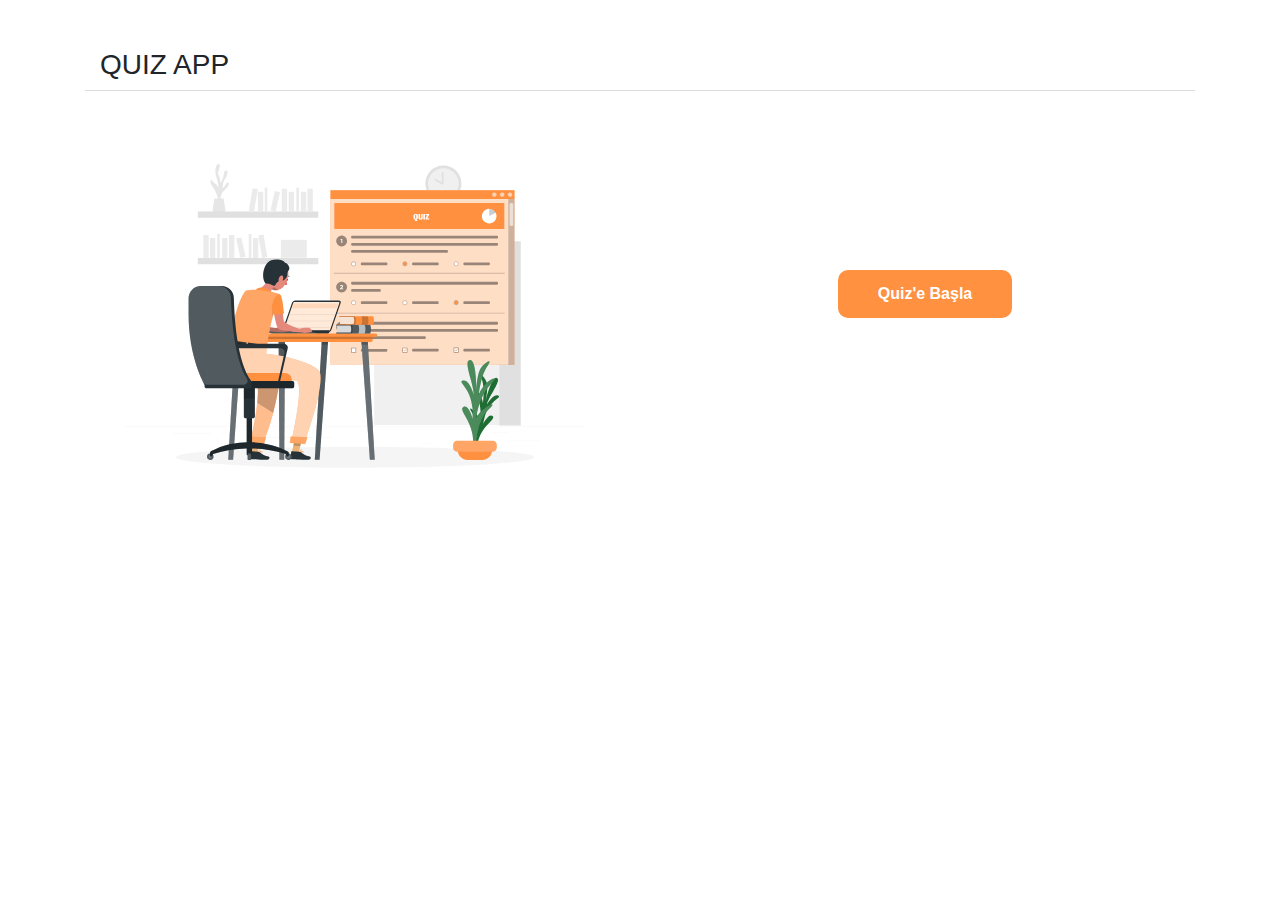
<file: quizApp/quizApp.html>
<!DOCTYPE html>
<html lang="en">

<head>
    <meta charset="UTF-8">
    <meta name="viewport" content="width=device-width, initial-scale=1.0">
    <title>Quiz Uygulaması</title>
    <link rel="stylesheet" href="assets/css/styles.css">
    <link rel="stylesheet" href="assets/css/bootstrap.min.css">
    <link rel="stylesheet" href="assets/css/jquery-ui.css">
    <script src="assets/js/jquery-3.6.0.min.js"></script> 
    <script src="assets/js/jquery-ui.min.js"></script>
    <script src="assets/js/script.js"></script>
</head>

<body>
    <div class="container">
        <div class="titleRowProp mt-5">
            <div class="col-6">
                <h3 class="tittleProp">QUIZ APP</h3>
            </div>
            <div class="col-6">
                <div class="timer" style="float: right;">Süre: <span class="time">30</span> saniye</div>
            </div>
        </div>
        <div class="row mainRow mt-5 mb-5 align-items-center">
            <div class="col-xl-6 col-lg-5 col-md-12 col-sm-12">
                <div class="imgPropDiv">
                    <img src="assets/img/design.svg" alt="">
                </div>
            </div>
            <div class="col-xl-6 col-lg-7 col-md-12">
                <div style="text-align: center;">
                    <button class="btn btn-primary start-btn">Quiz'e Başla</button>
                </div>
                <div class="quiz-container">
                    <div class="question-number"></div>
                    <div class="question"></div>
                    <div class="options"></div>
                    <button class="next-btn">Sonraki Soru</button>
                </div>
                <div class="warningMessageDiv">
                <p>
                    Lütfen bir cevap seçiniz!
                </p>    
                </div>
            </div>
        </div>
        <div class="row justify-content-center">
            <div class="col-xl-8 col-lg-10 col-md-12">
                <div class="result-container">
                    <h2 class="sonuclar">İşaretlenenler Tablosu:</h2>
                    <table class="result-table">
                        <thead>
                            <tr>
                                <th>Soru No</th>
                                <th>Cevap</th>
                            </tr>
                        </thead>
                        <tbody></tbody>
                    </table>
                </div>
            </div>
        </div>
    </div> 
</body>

</html>
</file>
<file: quizApp/assets/css/styles.css>
.quiz-container {
    text-align: start !important;
}

.question-number {
    font-size: 18px;
    margin-bottom: 10px;
    font-weight: 600;
}

.question {
    font-size: 20px;
    margin-bottom: 20px;
}

.options {
    display: block;
}

.option {
    margin-bottom: 10px;
    cursor: pointer;
}

.selected {
    background-color: #ff9140;
    color: white;
}

.timer {
    margin-bottom: 10px;
}

.next-btn {
    border: none;
    background-color: #ff9140;
    color: white;
    padding: 8px 16px;
    border: none;
    cursor: pointer;
    float: right;
    border-radius: 10px;
    pointer-events: none;
    filter: grayscale(1);
}

.next-btn:hover {
    background-color: #c06626;
}

.result-container {
    margin-top: 50px;
    margin-bottom: 50px;
}

.result-table {
    width: 100%;
    border-collapse: collapse;
    border: 1px solid #ddd;
}

.result-table th,
.result-table td {
    padding: 8px;
    border: 1px solid #ddd;
}

.result-table th {
    background-color: #f2f2f2;
}

.tittleProp {
    font-family: 'Poppins', sans-serif !important;
    cursor: pointer;
}

.titleRowProp {
    border-bottom: 1px solid gainsboro;
    align-items: center;
    display: flex;
}

.imgPropDiv img {
    width: 100%;
    height: 330px;
    object-fit: contain;
    align-items: center;
}

.sonuclar {
    font-size: 18px;
    color: rgb(80, 80, 80);
    font-weight: 700;
}

.start-btn {
    border: none !important;
    background-color: #ff9140 !important;
    color: white !important;
    padding: 12px 40px !important;
    cursor: pointer !important;
    border-radius: 10px !important;
    font-weight: 700 !important;
}

.start-btn:hover {
    border: none !important;
    background-color: #e9843b !important;
    color: white !important;
    padding: 12px 40px !important;
    cursor: pointer !important;
    border-radius: 10px !important;
    font-weight: 700 !important;
}

.warningMessageDiv {
    font-weight: 700;
    font-size: 14px;
    color: #ff9140;
}

@media only screen and (max-width: 992px) {
    .imgPropDiv {
        display: none;
    }
}
</file>
